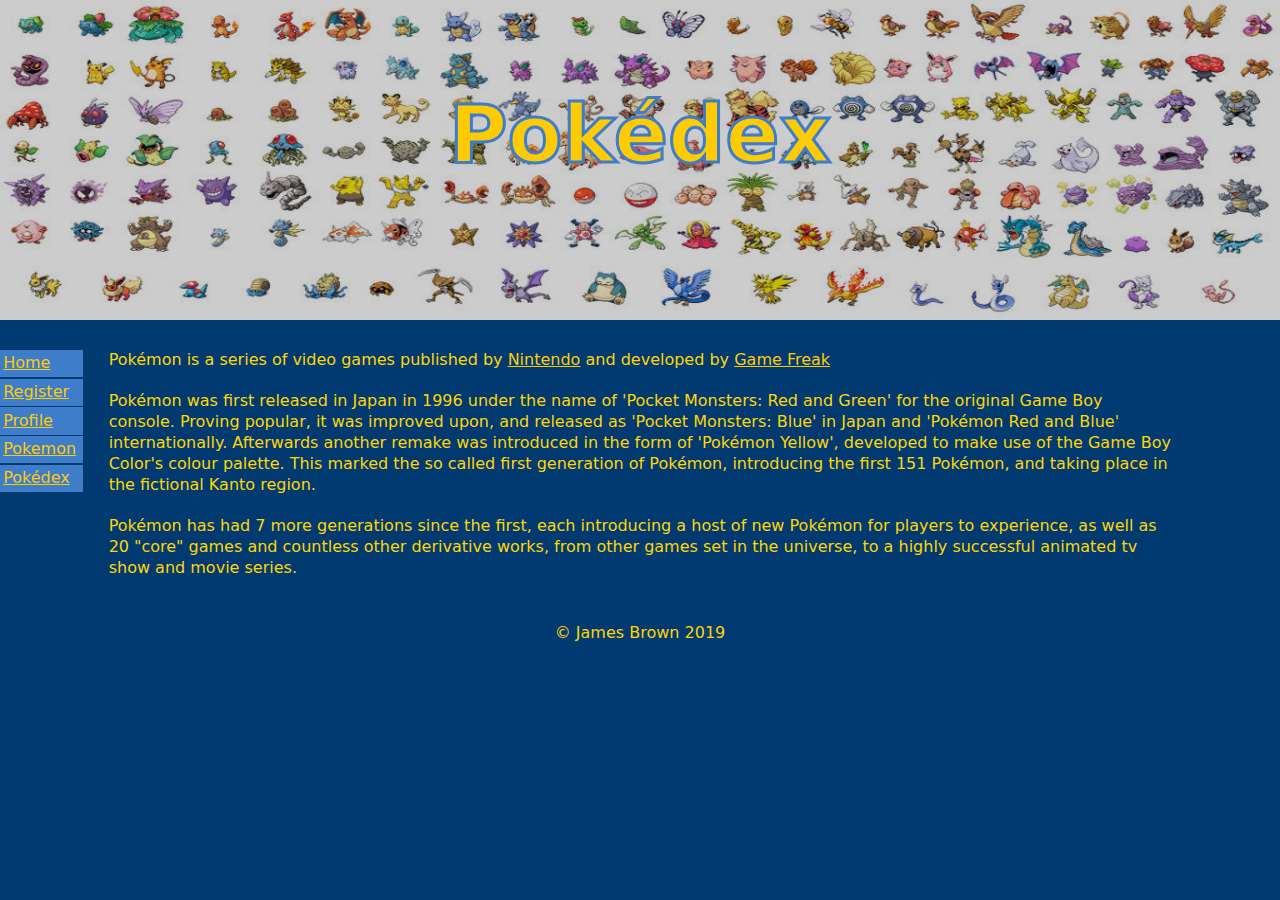
<file: main/resources/templates/index.html>
<!DOCTYPE html>
<html lang="en" xmlns:th="http://www.thymeleaf.org">
<head>
    <meta charset="UTF-8">
    <link rel="stylesheet" th:href="@{/css/style.css}" href="../static/css/style.css">
    <title>Pokédex</title>
</head>
<body>
<main>
    <header>
        <img th:src="@{/images/full_dex.jpg}" src="../static/images/full_dex.jpg" alt="pokédex banner">
        <h1><span>Pokédex</span></h1>
    </header>

    <nav>
        <ul>
            <li><a th:href="@{/index}" href="index.html">Home</a></li>
            <li><a th:href="@{/register}" href="register.html">Register</a></li>
            <li><a th:href="@{/profile}" href="profile.html">Profile</a></li>
            <li><a th:href="@{/pokemon}" href="pokemon.html">Pokemon</a></li>
            <li><a th:href="@{/pokedex}" href="pokedex.html">Pokédex</a></li>
        </ul>
    </nav>

    <article>
        <script th:src="@{/js/externalLink.js}" src="../static/js/externalLink.js"></script>
        <!-- Content sourced from the Pokémon(video game series) wikipedia article [https://en.wikipedia.org/wiki/Pok%C3%A9mon_(video_game_series)] -->
        <p>Pokémon is a series of video games published by <a th:class="externalLink"
                                                              th:href="@{https://en.wikipedia.org/wiki/Nintendo}"
                                                              th:target="_blank" class="externalLink"
                                                              href="https://en.wikipedia.org/wiki/Nintendo"
                                                              target="_blank">Nintendo</a> and developed by
            <a th:class="externalLink" th:href="@{https://en.wikipedia.org/wiki/Game_Freak}" th:target="_blank"
               class="externalLink" href="https://en.wikipedia.org/wiki/Game_Freak" target="_blank">Game Freak</a>
        </p>
        <br/>

        <p>
            Pokémon was first released in Japan in 1996 under the name of 'Pocket Monsters: Red and Green' for the
            original Game Boy console. Proving popular, it was improved upon, and released as 'Pocket Monsters: Blue' in
            Japan and 'Pokémon Red and Blue' internationally. Afterwards another remake was introduced in the form of
            'Pokémon Yellow', developed to make use of the Game Boy Color's colour palette. This marked the so called
            first generation of Pokémon, introducing the first 151 Pokémon, and taking place in the fictional Kanto
            region.
        </p>
        <br/>

        <p>
            Pokémon has had 7 more generations since the first, each introducing a host of new Pokémon for players to
            experience, as well as 20 "core" games and countless other derivative works, from other games set in the
            universe, to a highly successful animated tv show and movie series.
        </p>
        <br/>
    </article>

    <footer>
        &copy; James Brown 2019
    </footer>
</main>
</body>
</html>
</file>
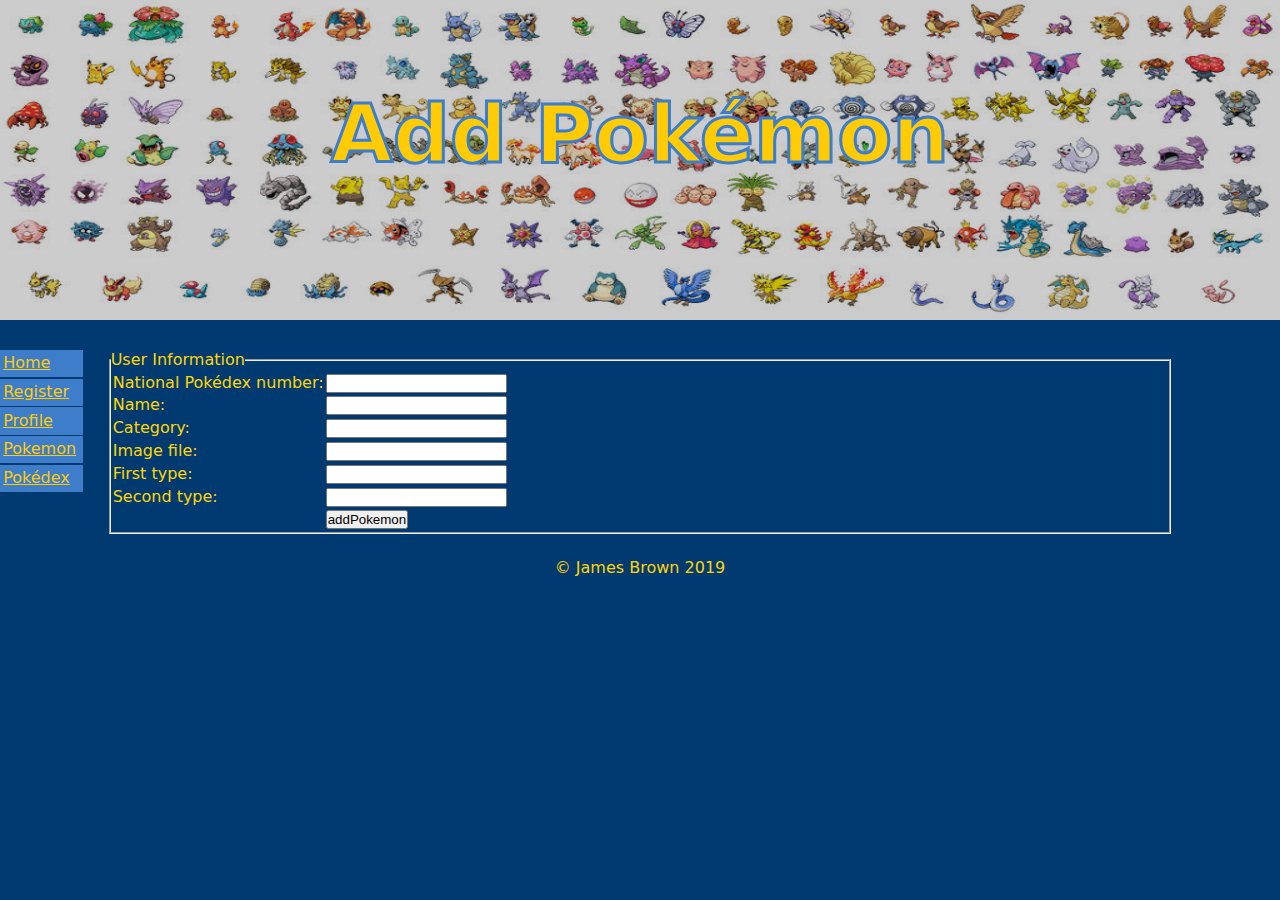
<file: main/resources/templates/addPokemon.html>
<!DOCTYPE html>
<html lang="en" xmlns:th="http://www.thymeleaf.org">
<head>
    <meta charset="UTF-8">
    <link rel="stylesheet" th:href="@{/css/style.css}" href="../static/css/style.css">
    <title>Add Pokémon</title>
</head>
<body>
<main>
    <header>
        <img th:src="@{/images/full_dex.jpg}" src="../static/images/full_dex.jpg" alt="pokédex banner">
        <h1><span>Add Pokémon</span></h1>
    </header>

    <nav>
        <ul>
            <li><a th:href="@{/index}" href="index.html">Home</a></li>
            <li><a th:href="@{/register}" href="register.html">Register</a></li>
            <li><a th:href="@{/profile}" href="profile.html">Profile</a></li>
            <li><a th:href="@{/pokemon}" href="pokemon.html">Pokemon</a></li>
            <li><a th:href="@{/pokedex}" href="pokedex.html">Pokédex</a></li>

        </ul>
    </nav>

    <article>
        <section class="addPokemon">
            <form action="/addPokemon" method="post" th:object="${pokemon}">
                <fieldset>
                    <legend>User Information</legend>
                    <table>
                        <tr>
                            <td><label>National Pokédex number:</label></td>
                            <td><input type="number" th:field="*{dexNum}"/></td>
                        </tr>
                        <tr>
                            <td><label>Name:</label></td>
                            <td><input type="text" th:field="*{name}"/></td>
                        </tr>
                        <tr>
                            <td><label>Category:</label></td>
                            <td><input type="text" th:field="*{category}"/></td>
                        </tr>
                        <tr>
                            <td><label>Image file:</label></td>
                            <td><input type="text" th:field="*{imageFile}"/></td>
                        </tr>
                        <tr>
                            <td><label>First type:</label></td>
                            <td><input type="text" th:field="*{type1}"/></td>
                        </tr>
                        <tr>
                            <td><label>Second type:</label></td>
                            <td><input type="text" th:field="*{type2}"/></td>
                        </tr>
                        <tr>
                            <td></td>
                            <td><input type="submit" value="addPokemon"/></td>
                        </tr>
                    </table>
                </fieldset>
            </form>
        </section>
    </article>

    <footer>
        &copy; James Brown 2019
    </footer>
</main>
</body>
</html>
</file>
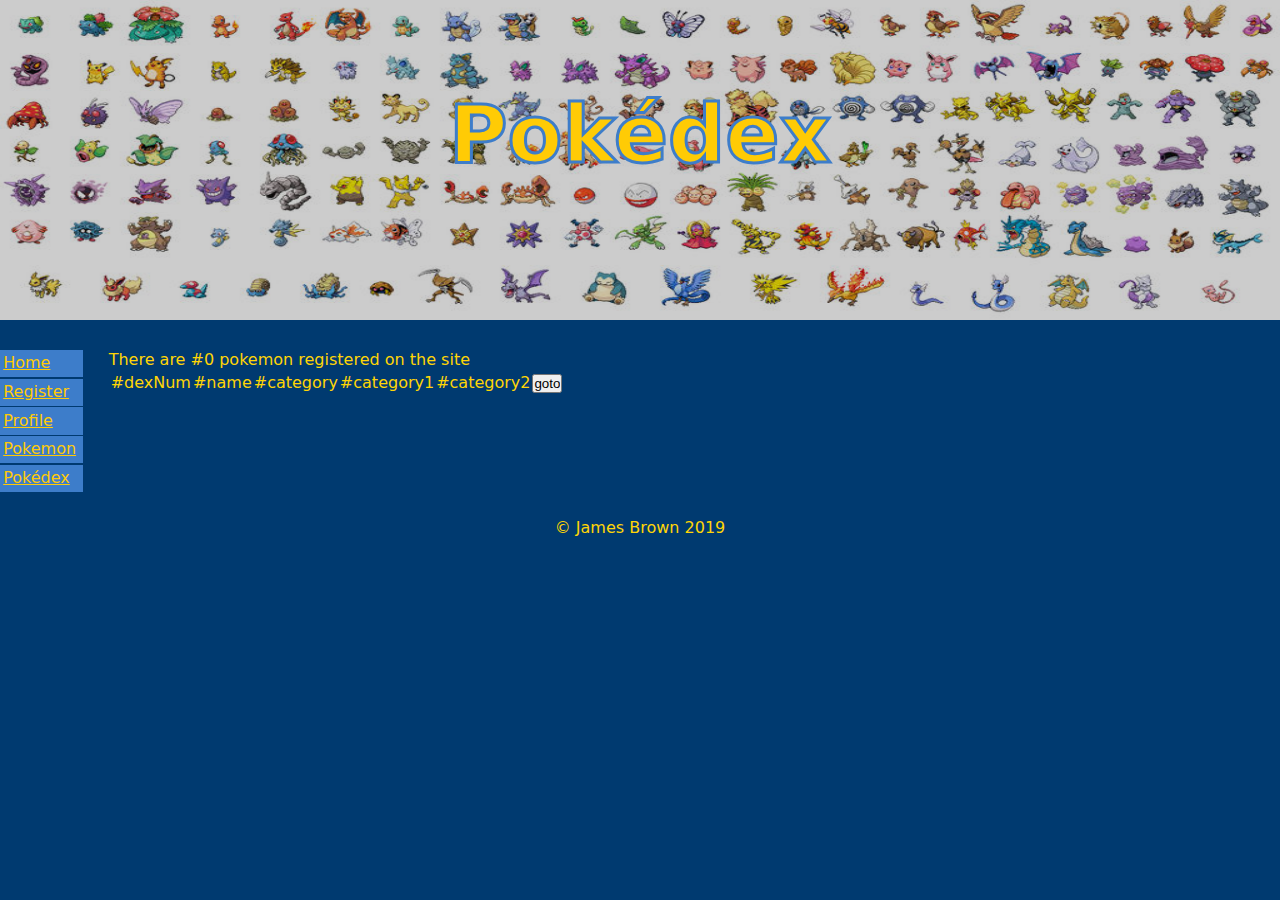
<file: main/resources/templates/pokedex.html>
<!DOCTYPE html>
<html lang="en" xmlns:th="http://www.thymeleaf.org">
<head>
    <meta charset="UTF-8">
    <link rel="stylesheet" th:href="@{/css/style.css}" href="../static/css/style.css">
    <title>users</title>
</head>
<body>
<main>
    <header>
        <img th:src="@{/images/full_dex.jpg}" src="../static/images/full_dex.jpg" alt="pokédex banner">
        <h1><span>Pokédex</span></h1>
    </header>

    <nav>
        <ul>
            <li><a th:href="@{/index}" href="index.html">Home</a></li>
            <li><a th:href="@{/register}" href="register.html">Register</a></li>
            <li><a th:href="@{/profile}" href="profile.html">Profile</a></li>
            <li><a th:href="@{/pokemon}" href="pokemon.html">Pokemon</a></li>
            <li><a th:href="@{/pokedex}" href="pokedex.html">Pokédex</a></li>
        </ul>
    </nav>

    <article>
        <p>There are <span th:text="${pokemonList.size()}">#0</span> pokemon
            registered on the site</p>

        <form action="/pokedex" method="post" th:object="${pokemon}">
            <table>
                <tr th:each="pokemon : ${pokemonList}">
                    <td th:text="${#numbers.formatDecimal(pokemon.dexNum, 3, 0)}">#dexNum</td>
                    <td th:text="${pokemon.name}">#name</td>
                    <td th:text="${pokemon.category}">#category</td>
                    <td th:text="${pokemon.type1}">#category1</td>
                    <td th:text="${pokemon.type2}">#category2</td>
                    <td><input type="submit" value="goto"></td>
                </tr>
            </table>
        </form>
    </article>

    <footer>
        &copy; James Brown 2019
    </footer>
</main>
</body>
</html>
</file>
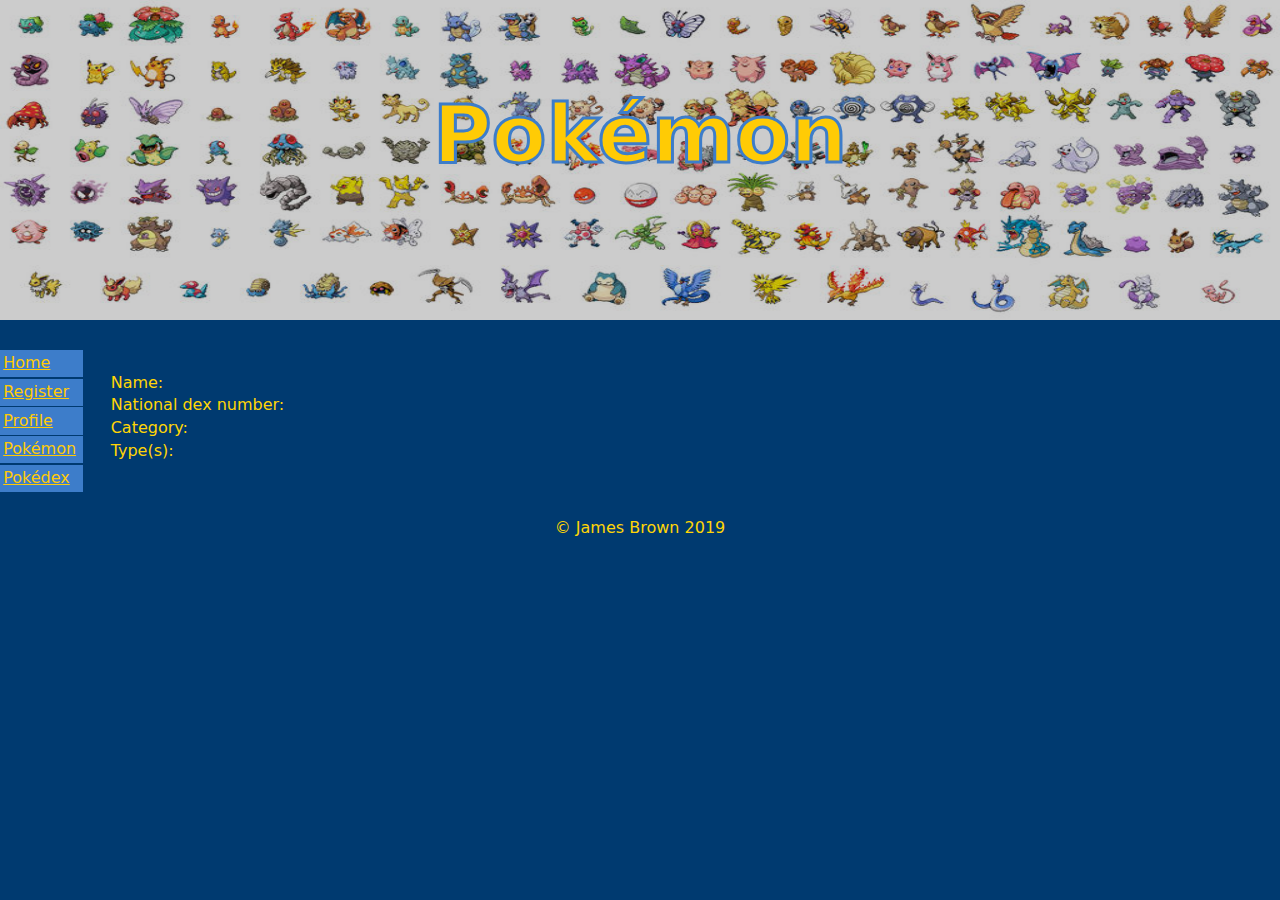
<file: main/resources/templates/pokemon.html>
<!DOCTYPE html>
<html lang="en" xmlns:th="http://www.thymeleaf.org">
<head>
    <meta charset="UTF-8">
    <link rel="stylesheet" th:href="@{/css/style.css}" href="../static/css/style.css">
    <title>Pokédex</title>
</head>
<body th:onload="addElement(${#numbers.formatInteger(pokmonList.size())})">
<main>
    <header>
        <img th:src="@{/images/full_dex.jpg}" src="../static/images/full_dex.jpg" alt="pokédex banner">
        <h1><span th:text="${pokemon.name}">Pokémon</span></h1>
    </header>

    <nav>
        <ul>
            <li><a th:href="@{/index}" href="index.html">Home</a></li>
            <li><a th:href="@{/register}" href="register.html">Register</a></li>
            <li><a th:href="@{/profile}" href="profile.html">Profile</a></li>
            <li><a th:href="@{/pokemon}" href="pokemon.html">Pokémon</a></li>
            <li><a th:href="@{/pokedex}" href="pokedex.html">Pokédex</a></li>
        </ul>
    </nav>

    <article>
        <section class="pokemon">
            <img th:src="@{${pokemon.imageFile}}"/>

            <table>
                <tr>
                    <td><label>Name: </label></td>
                    <td th:text="${pokemon.name}"></td>
                </tr>
                <tr>
                    <td><label>National dex number: </label></td>
                    <td th:href="${#numbers.formatDecimal(pokemon.dexNum,3,0)}"></td>
                </tr>
                <tr>
                    <td><label>Category: </label></td>
                    <td th:text="${pokemon.category}"></td>
                </tr>
                <tr>
                    <td><label>Type(s): </label></td>
                    <td th:text="${pokemon.type1}"></td>
                    <td th:text="${pokemon.type2} ?: ''"></td>
                </tr>
            </table>
        </section>
    </article>

    <footer>
        &copy; James Brown 2019
    </footer>
</main>
</body>
</html>
</file>
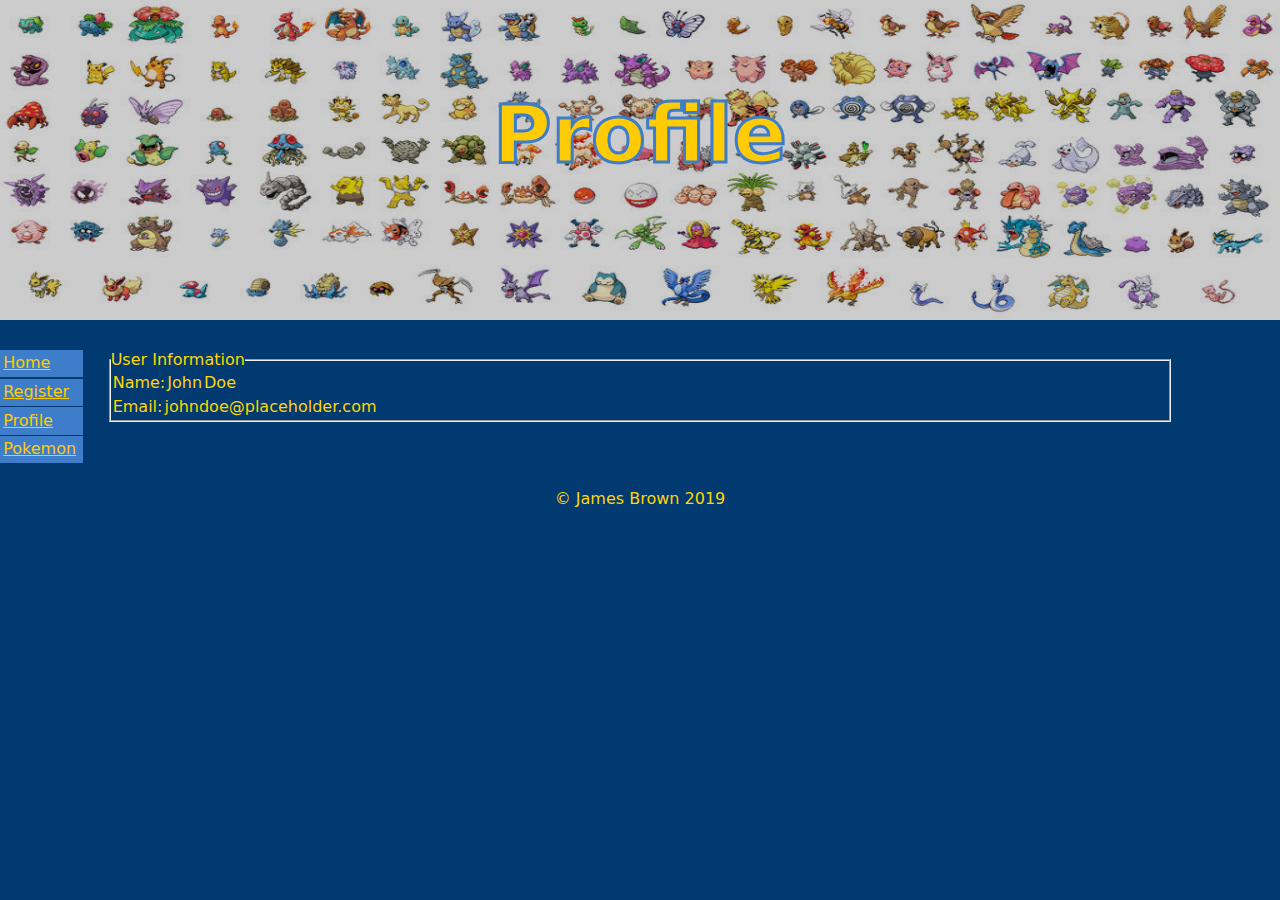
<file: main/resources/templates/profile.html>
<!DOCTYPE html>
<html lang="en" xmlns:th="http://www.thymeleaf.org">
<head>
    <meta charset="UTF-8">
    <link rel="stylesheet" th:href="@{/css/style.css}" href="../static/css/style.css">
    <title>Pokédex</title>
</head>
<body>
<main>
    <header>
        <img th:src="@{/images/full_dex.jpg}" src="../static/images/full_dex.jpg" alt="pokédex banner">
        <h1><span>Profile</span></h1>
    </header>

    <nav>
        <ul>
            <li><a th:href="@{/index}" href="index.html">Home</a></li>
            <li><a th:href="@{/register}" href="register.html">Register</a></li>
            <li><a th:href="@{/profile}" href="profile.html">Profile</a></li>
            <li><a th:href="@{/pokemon}" href="pokemon.html">Pokemon</a></li>
        </ul>
    </nav>

    <article>
        <section class="profile">
            <fieldset>
                <legend>User Information</legend>
                <table>
                    <tr>
                        <td><label>Name:</label></td>
                        <td th:text="${pokedexUser.firstName} ?: 'John'">John</td>
                        <td th:text="${pokedexUser.lastName} ?: 'Doe'">Doe</td>
                    </tr>
                </table>
                <table>
                    <tr>
                        <td><label>Email:</label></td>
                        <td th:text="${pokedexUser.email} ?: 'johndoe@placeholder.com'">johndoe@placeholder.com</td>
                    </tr>
                </table>
            </fieldset>
        </section>
    </article>

    <footer>
        &copy; James Brown 2019
    </footer>
</main>
</body>
</html>
</file>
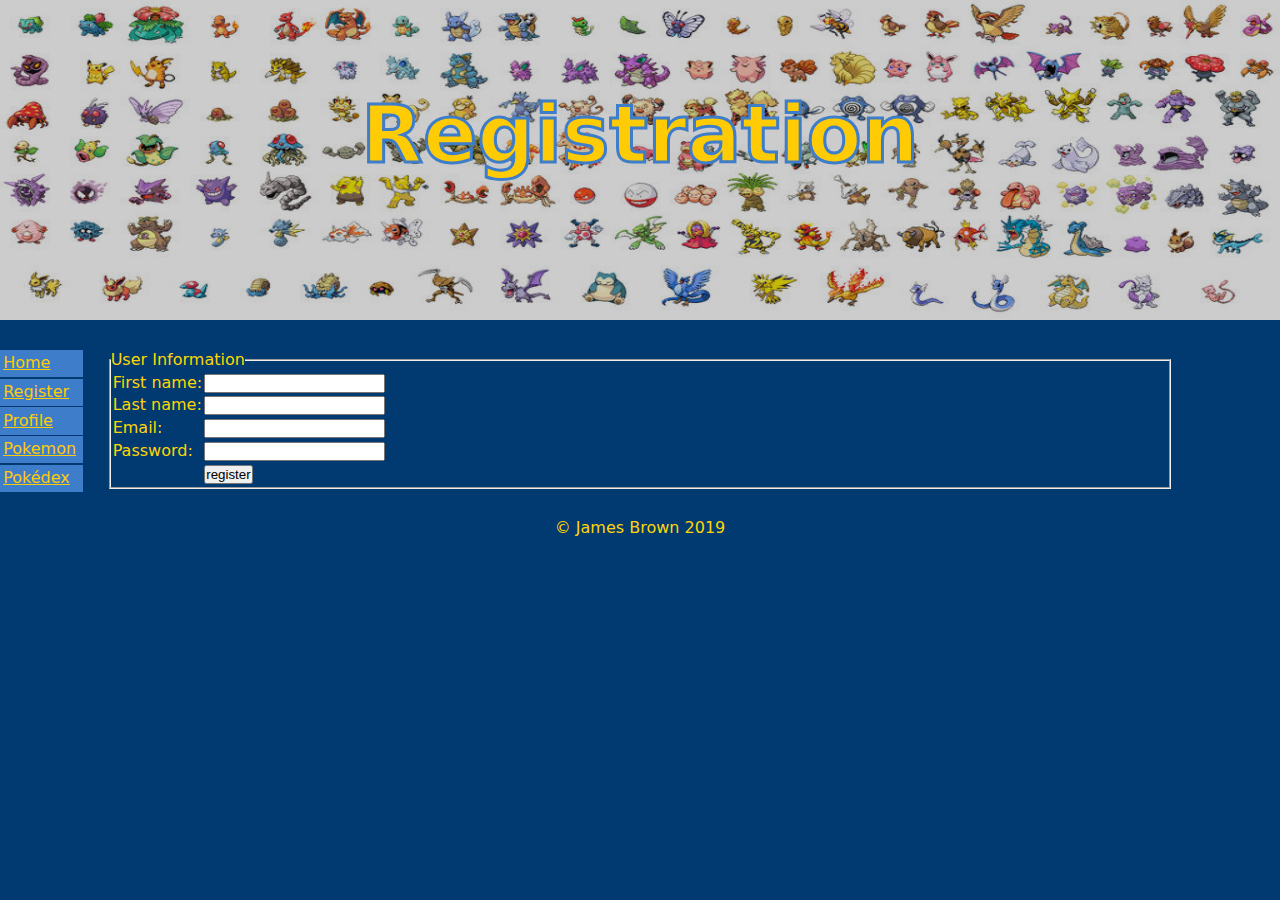
<file: main/resources/templates/register.html>
<!DOCTYPE html>
<html lang="en" xmlns:th="http://www.thymeleaf.org">
<head>
    <meta charset="UTF-8">
    <link rel="stylesheet" th:href="@{/css/style.css}" href="../static/css/style.css">
    <title>Pokédex</title>
</head>
<body>
<main>
    <header>
        <img th:src="@{/images/full_dex.jpg}" src="../static/images/full_dex.jpg" alt="pokédex banner">
        <h1><span>Registration</span></h1>
    </header>

    <nav>
        <ul>
            <li><a th:href="@{/index}" href="index.html">Home</a></li>
            <li><a th:href="@{/register}" href="register.html">Register</a></li>
            <li><a th:href="@{/profile}" href="profile.html">Profile</a></li>
            <li><a th:href="@{/pokemon}" href="pokemon.html">Pokemon</a></li>
            <li><a th:href="@{/pokedex}" href="pokedex.html">Pokédex</a></li>
        </ul>
    </nav>

    <article>
        <section class="registration">
            <form action="/register" method="post" th:object="${pokedexUser}">
                <fieldset>
                    <legend>User Information</legend>
                    <table>
                        <tr>
                            <td><label>First name:</label></td>
                            <td><input type="text" th:field="*{firstName}"/></td>
                        </tr>
                        <tr>
                            <td><label>Last name:</label></td>
                            <td><input type="text" th:field="*{lastName}"/></td>
                        </tr>
                        <tr>
                            <td><label>Email:</label></td>
                            <td><input type="email" th:field="*{email}"/></td>
                        </tr>
                        <tr>
                            <td><label>Password:</label></td>
                            <td><input type="password" th:field="*{password}"/></td>
                        </tr>
                        <tr>
                            <td></td>
                            <td><input type="submit" value="register"/></td>
                        </tr>
                    </table>
                </fieldset>
            </form>
        </section>
    </article>

    <footer>
        &copy; James Brown 2019
    </footer>
</main>
</body>
</html>
</file>
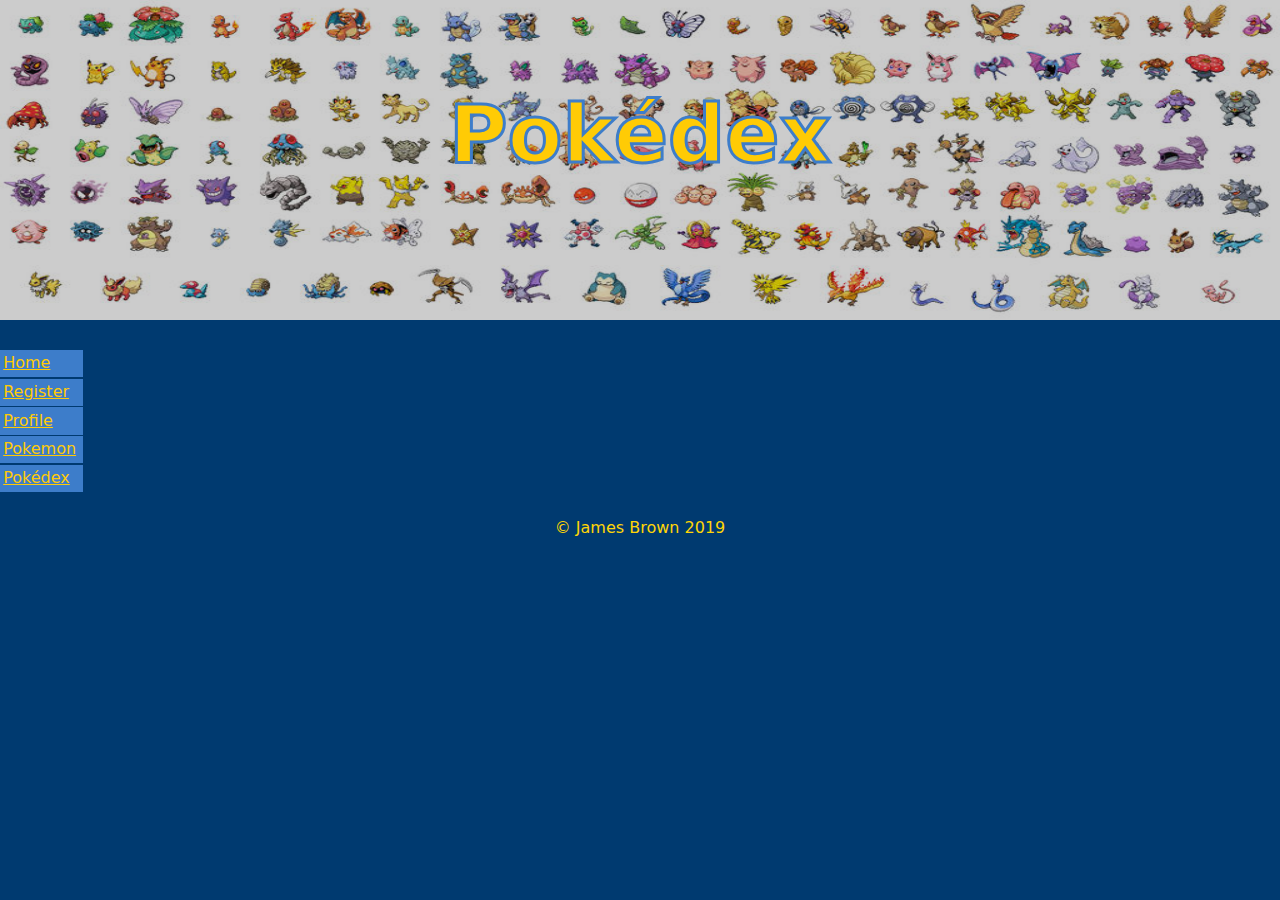
<file: main/resources/templates/template.html>
<!DOCTYPE html>
<html lang="en" xmlns:th="http://www.thymeleaf.org">
<head>
    <meta charset="UTF-8">
    <link rel="stylesheet" th:href="@{/css/style.css}" href="../static/css/style.css">
    <title>Pokédex</title>
</head>
<body>
<main>
    <header>
        <img th:src="@{/images/full_dex.jpg}" src="../static/images/full_dex.jpg" alt="pokédex banner">
        <h1><span>Pokédex</span></h1>
    </header>

    <nav>
        <ul>
            <li><a th:href="@{/index}" href="index.html">Home</a></li>
            <li><a th:href="@{/register}" href="register.html">Register</a></li>
            <li><a th:href="@{/profile}" href="profile.html">Profile</a></li>
            <li><a th:href="@{/pokemon}" href="pokemon.html">Pokemon</a></li>
            <li><a th:href="@{/pokedex}" href="pokedex.html">Pokédex</a></li>
        </ul>
    </nav>


    <footer>
        &copy; James Brown 2019
    </footer>
</main>
</body>
</html>
</file>
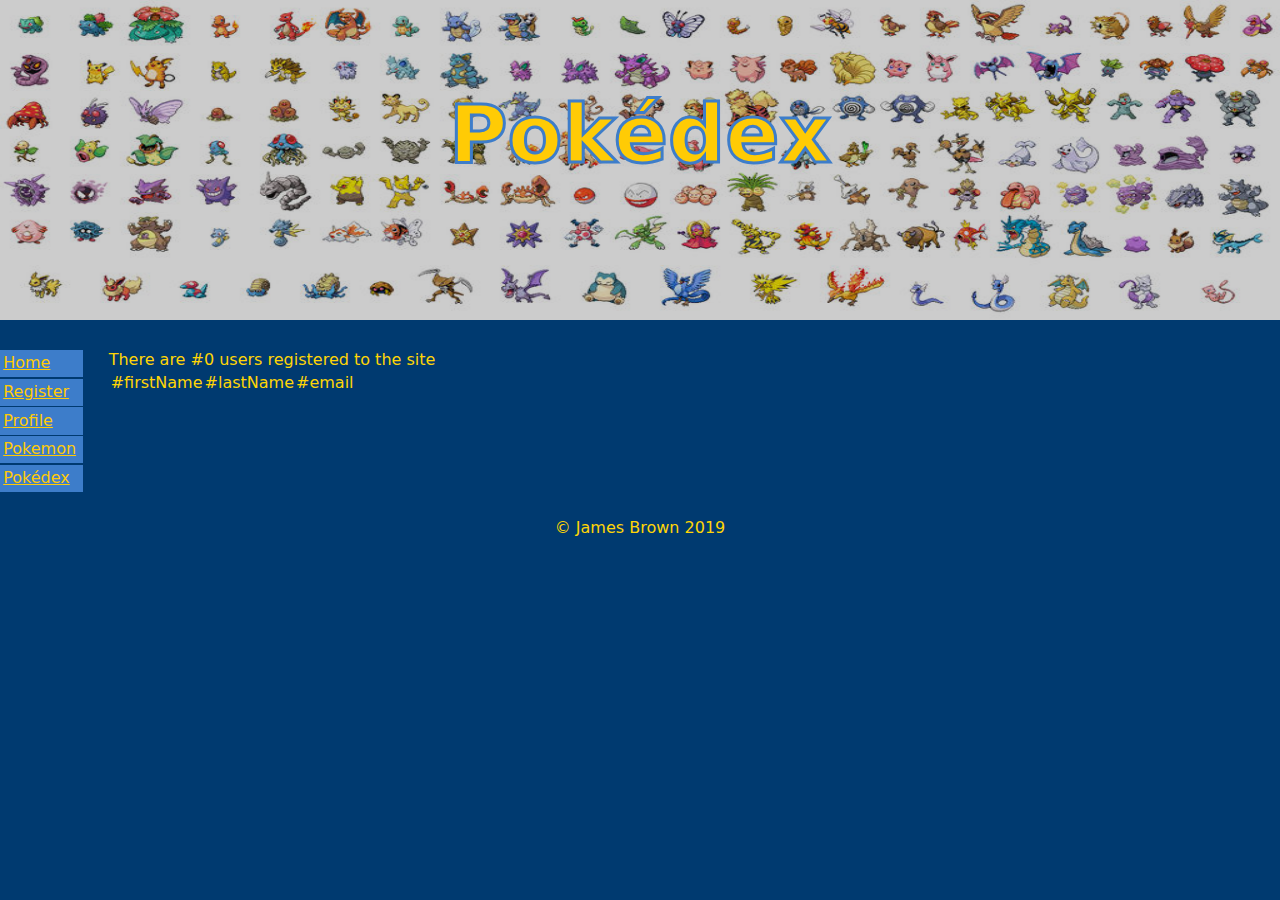
<file: main/resources/templates/users.html>
<!DOCTYPE html>
<html lang="en" xmlns:th="http://www.thymeleaf.org">
<head>
    <meta charset="UTF-8">
    <link rel="stylesheet" th:href="@{/css/style.css}" href="../static/css/style.css">
    <title>users</title>
</head>
<body>
<main>
    <header>
        <img th:src="@{/images/full_dex.jpg}" src="../static/images/full_dex.jpg" alt="pokédex banner">
        <h1><span>Pokédex</span></h1>
    </header>

    <nav>
        <ul>
            <li><a th:href="@{/index}" href="index.html">Home</a></li>
            <li><a th:href="@{/register}" href="register.html">Register</a></li>
            <li><a th:href="@{/profile}" href="profile.html">Profile</a></li>
            <li><a th:href="@{/pokemon}" href="pokemon.html">Pokemon</a></li>
            <li><a th:href="@{/pokedex}" href="pokedex.html">Pokédex</a></li>
        </ul>
    </nav>

    <article>
        <p>There are <span th:text="${users.size()}">#0</span> users registered to the site</p>

        <table>
            <tr th:each="pokedexUser : ${users}">
                <td th:text="${pokedexUser.firstName}">#firstName</td>
                <td th:text="${pokedexUser.lastName}">#lastName</td>
                <td th:text="${pokedexUser.email}">#email</td>
            </tr>
        </table>
    </article>

    <footer>
        &copy; James Brown 2019
    </footer>
</main>
</body>
</html>
</file>
<file: main/resources/static/css/style.css>
* {
    box-sizing: border-box;
    padding: 0;
    margin: 0;
}

body {
    font-family: 'DejaVu Sans', Arial, Helvetica, sans-serif;
    font-size: 1rem;
    line-height: 1.3em;
    color: #ffd505;
    background: #003A70;
}

main {
    margin: 0 auto;
    width: 100%;
    display: grid;
    grid-template-columns: repeat(12, 1fr);
    grid-template-rows: min-content;
    grid-gap: 1.5rem;
}

header {
    grid-column: 1/-1;
    grid-row: 1;
}

header img {
    width: 100%;
    height: 20rem;
    filter: brightness(80%);
}

header h1 {
    position: absolute;
    top: 15%;
    left: 50%;
    transform: translate(-50%, -50%);
    text-align: center;
    font-size: 5rem;
    line-height: 1.1;
    font-weight: bold;
    color: #3D7DCA;
}

@supports ((-webkit-text-stroke-color: #3D7DCA)
  and
  (-webkit-text-fill-color: #FFCB05)) {
    header span {
        color: #FFCB05;
        -webkit-text-fill-color: #FFCB05;
        -webkit-text-stroke-color: #3D7DCA;
        -webkit-text-stroke-width: 3px;
    }
}

nav {
    grid-column: 1;
    grid-row: 2;
}

article {
    grid-column: 2/12;
    grid-row: 2;
}

footer {
    text-align: center;
    grid-column: 1/-1;
    grid-row: 3;
}

nav li {
    list-style-type: none;
    margin: 0;
    padding: 0;
}

nav a {
    display: block;
    background-color: #3D7DCA;
    padding: 0.2rem;
    margin-right: 0.1rem;
    margin-bottom: 0.1rem;
}

a:link {
    color: #FFCB05;
}

nav a:link {
    color: #FFCB05;
}

a:visited {
    color: #FFCB05;
}

nav a:visited {
    color: #FFCB05;
}

a:hover {
    color: #3D7DCA;
}

nav a:hover {
    color: #003A70;
}

a:active {
    color: #003A70;
}

nav a:active {
    color: #FFCB05;
}

@media only screen and (max-width: 30rem) {
    header img {
        height: 10rem;
    }

    header h1 {
        top: 8%;
    }

    nav {
        grid-column: 1/-1;
    }

    nav li {
        padding-left: 0.4rem;
    }

    nav ul {
        display: flex;
    }

    article {
        grid-column: 1/-1;
        grid-row: 3;
    }

    footer {
        grid-row: 4;
    }
}
</file>
